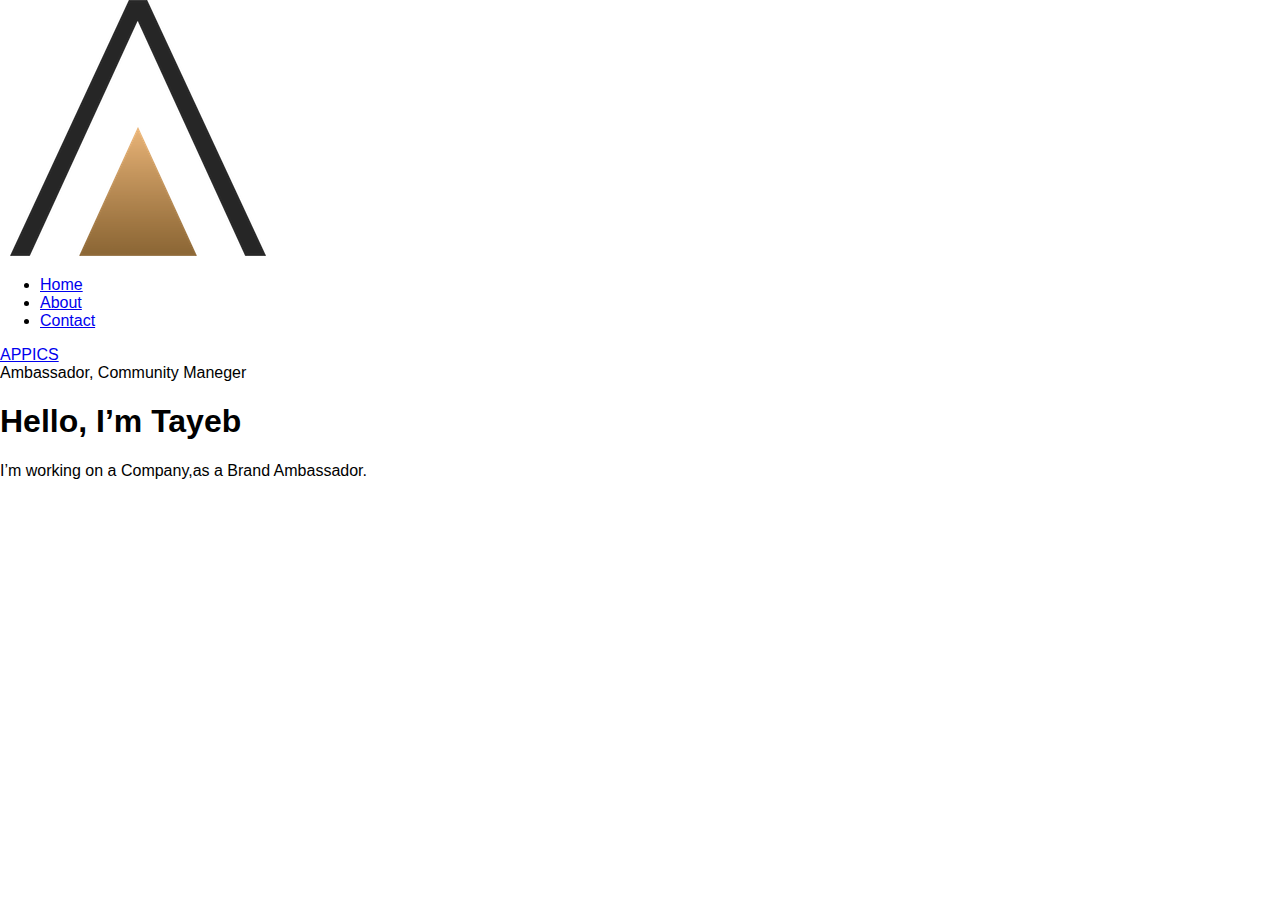
<file: index.html>
<!DOCTYPE html>
<html lang="en">
<head>
    <meta charset="UTF-8">
    <title>Personal Portfolio Website</title>
    <!----CSS link----->
    <link rel="stylesheet" href="style.css">
</head>
<body>

    <div class="hero">
        <nav>
            <img src="./img/logo.png" class="logo">
            <ul>
                <li><a href="#">Home</a></li>
                <li><a href="index2.html">About</a></li>
                <li><a href="index3.html">Contact</a></li>
            </ul>
            <a href="https://www.appics.com" class="btn">APPICS</a>
        </nav>

        <div class="content">
            <span class="title">Ambassador, Community Maneger</span>
            <h1>Hello, I’m <span>Tayeb</span></h1>
            <p>I’m working on a Company,as a Brand Ambassador.</p>
            
        </div>
    </div>

</body>
</html>
</file>
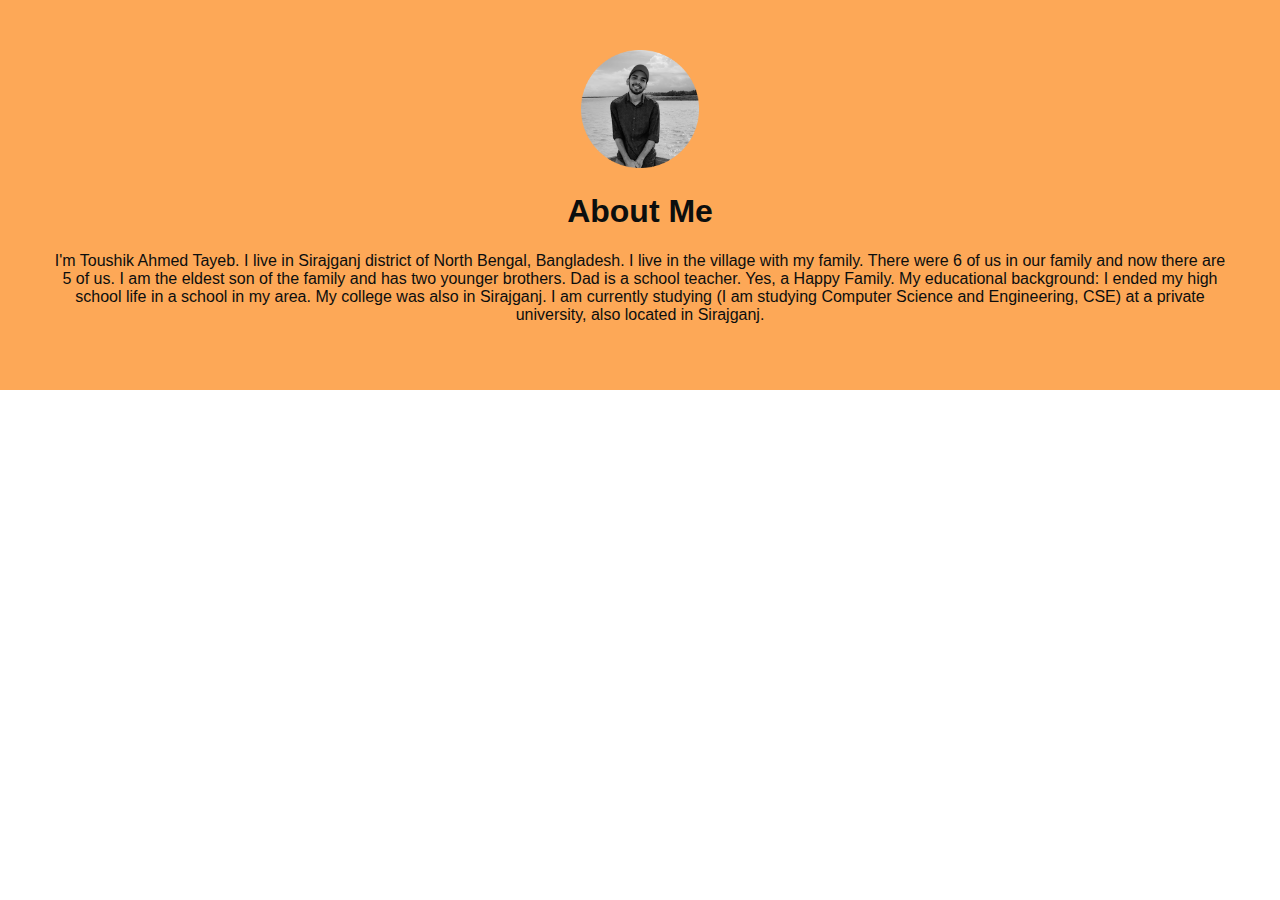
<file: index2.html>
<!DOCTYPE html>
<html>
<head>
<meta name="viewport" content="width=device-width, initial-scale=1">
<style>
body {
  font-family: Helvetica, Helvetica, sans-serif;
  margin: 0;
}
.about-section {
  padding: 50px;
  text-align: center;
  background: 100%;
  background-color: #FDA857;
  color: rgb(12, 14, 14);

}

</style>
</head>
<body>

<div class="about-section">
    <img src="./img/image1.png" style="width:10%">
  <h1> About Me </h1>
  <p> I'm Toushik Ahmed Tayeb. I live in Sirajganj district of North Bengal, Bangladesh.
    I live in the village with my family. There were 6 of us in our family and now there are 5 of us.
    I am the eldest son of the family and has two younger brothers. Dad is a school teacher. Yes, a Happy Family.
    My educational background: I ended my high school life in a school in my area. My college was also in Sirajganj.
    I am currently studying (I am studying Computer Science and Engineering, CSE) at a private university, also located in Sirajganj.
    
    </p>
  
</body>
</html>
</file>
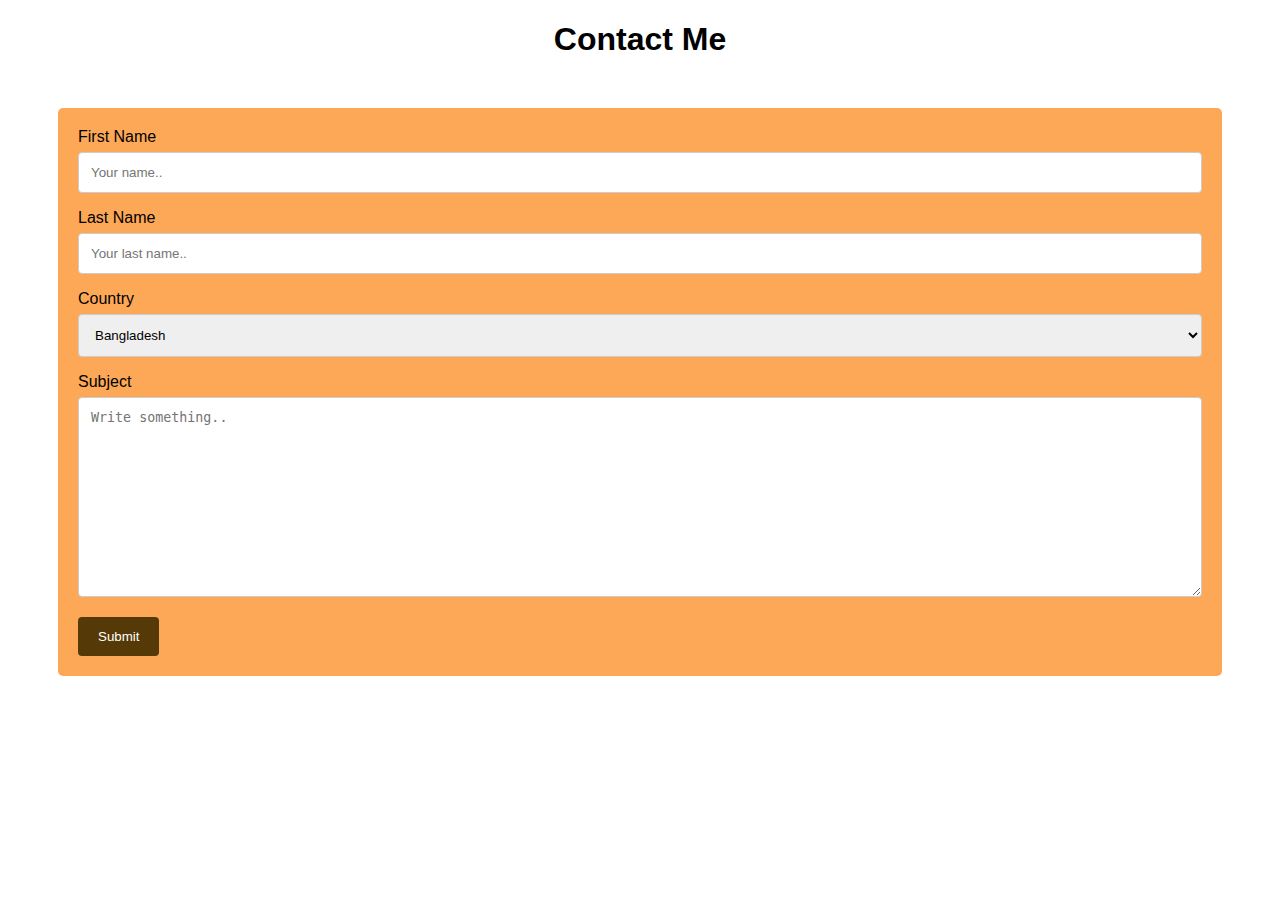
<file: index3.html>
<!DOCTYPE html>
<html>
<head>
<meta name="viewport" content="width=device-width, initial-scale=1">
<style>
body {font-family: Arial, Helvetica, sans-serif;}
* {box-sizing: border-box;}

input[type=text], select, textarea {
  width: 100%;
  padding: 12px;
  border: 1px solid rgb(204, 204, 204);
  border-radius: 4px;
  box-sizing: border-box;
  margin-top: 6px;
  margin-bottom: 16px;
  resize: vertical;
}

input[type=submit] {
  background-color: #553a07;
  color: white;
  padding: 12px 20px;
  border: none;
  border-radius: 4px;
  cursor: pointer;
}

input[type=submit]:hover {
  background-color: #000000;
}

.container {
    margin: 50px;
    padding: 50px;
  border-radius: 5px;
  background-color: #FDA857;
  padding: 20px;
}
</style>
</head>
<body>

<h1 style="text-align:center;"> Contact Me</h1>

<div class="container">
  <form action="/action_page.php">
    <label for="fname">First Name</label>
    <input type="text" id="fname" name="firstname" placeholder="Your name..">

    <label for="lname">Last Name</label>
    <input type="text" id="lname" name="lastname" placeholder="Your last name..">

    <label for="country">Country</label>
    <select id="country" name="country">
      <option value="Bangladesh">Bangladesh</option>
      <option value="India">India</option>
      <option value="usa">USA</option>
    </select>

    <label for="subject">Subject</label>
    <textarea id="subject" name="subject" placeholder="Write something.." style="height:200px"></textarea>

    <input type="submit" value="Submit">
  </form>
</div>

</body>
</html>
</file>
<file: style.css>
@import url('https://fonts.googleapis.com/css2?family=Open+Sans:ital,wght@0,300;0,400;0,500;0,600;0,700;0,800;1,300;1,400;1,500;1,600;1,700;1,800&display=swap');

body {

  font-family: 'Open Sans', sans-serif;
  margin: 0;
  padding: 0;
  box-sizing: border-box;
}

header {

  position: fixed;
  top: 0;
  z-index: 1;
  width: 100%;
  background-color: rgba(255, 255, 255, 0.404);
}

.container {

  margin: auto;

}

.nav_checkbox {

  display: grid;
  grid-template-columns: 1fr 1fr;
  align-items: center;
  padding: 10px 0px;

}

.logo {

  text-decoration: none;
  color: white;
  padding-left: 10px;

}

.tab-nav {

  outline: none;
  display: none;

}

.label {

  display: none;
  color: white;

}

.burger {

  width: 35px;
  height: 5px;
  background-color: white;
  margin-top: 5px;

}

.content_nav {

  grid-column: 3;
  list-style: none;
  margin: 0;
  padding: 0;

}

.content_nav li {

  display: inline-block;
  padding-right: 10px;

}

.content_nav li a {
  FONT-SIZE: 1.5rem;
  text-decoration: none;
  color: rgb(14, 99, 56);
  position: relative;
  margin: 20px;
  font-weight: 600;
}
.content_section {

  height: 120vh;
  background-image: url(un.jpg);
  background-position: center;
  background-repeat: no-repeat;
  background-size: cover;
  display: grid;
  justify-items: center;
  align-items: center;


}


#gallery h2 {
  font-size: 2em;
}

#gallery-text {
  width: 70%;
  margin: auto;
}

#gallery {
  box-sizing: border-box;
  text-align: center !important;
  margin-top: 5px;
}

.imgages {
  display: grid;
  grid-template-columns: auto auto auto auto;
}

.about {
  width: 100%;
  padding: 100px 0px;
  background-color: #191919;
}

.about img {
  height: auto;
  width: 430px;
}

.about-text {
  width: 550px;
}

.main {
  width: 1130px;
  max-width: 95%;
  margin: 0 auto;
  display: flex;
  align-items: center;
  justify-content: space-around;
}

.about-text h2 {
  color: white;
  font-size: 75px;
  text-transform: capitalize;
  margin-bottom: 20px;
}

.about-text p {
  color: #fcfc;
  letter-spacing: 1px;
  line-height: 28px;
  font-size: 18px;
  margin-bottom: 45px;
}

body {
  font-family: Arial, Helvetica, sans-serif;
}

* {
  box-sizing: border-box;
}

input[type=text],
select,
textarea {
  width: 100%;
  padding: 12px;
  border: 1px solid #ccc;
  border-radius: 4px;
  box-sizing: border-box;
  margin-top: 6px;
  margin-bottom: 16px;
  resize: vertical;
}

input[type=submit] {
  background-color: #04AA6D;
  color: white;
  padding: 12px 20px;
  border: none;
  border-radius: 4px;
  cursor: pointer;
}

input[type=submit]:hover {
  background-color: #45a049;
}

.container {

  border-radius: 5px;
  padding: 20px;
}

.headtext {

  font-size: 4rem;
  color: white;
  text-align: center;
}
.headtext button {

  font-size: 2.5rem;
  background-color: #04AA6D;
  color: white;
  padding: 12px 20px;
  border: none;
  border-radius: 4px;
  cursor: pointer;
  font-weight: 700;
}

.headtext h1 {
  
  margin: 0;
}
</file>
